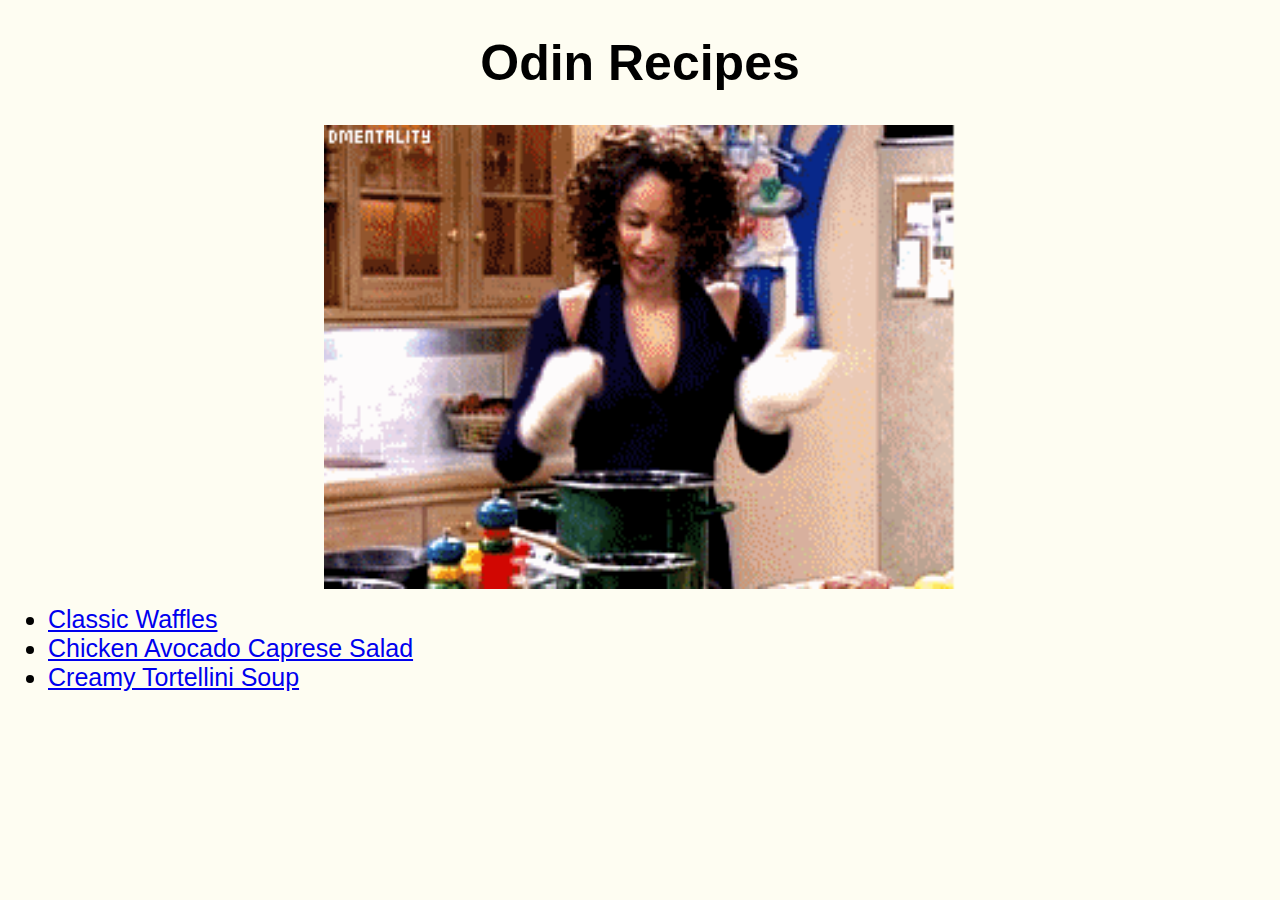
<file: index.html>
<!DOCTYPE html>
<html lang="en">
  <head>
    <meta charset="UTF-8">
    <title>Odin Recipes</title>
    <link rel="stylesheet"href="./style.css">
  </head>
  <body>
    <h1 class="main-title">Odin Recipes</h1>
      <img class="center"src = "./images/cooking.gif"alt="Hilary from Fresh Prince of Bel Air trying to cook">
      <ul>
        <li class="main-links"><a href="./recipes/waffles.html">Classic Waffles</a></li>
        <li class="main-links"><a href="./recipes/chicken-avocado-caprese-salad.html">Chicken Avocado Caprese Salad</a></li>
        <li class="main-links"><a href="./recipes/creamy-tortellini-soup.html">Creamy Tortellini Soup</a></li>
      </ul>
  </body>
</html>
</file>
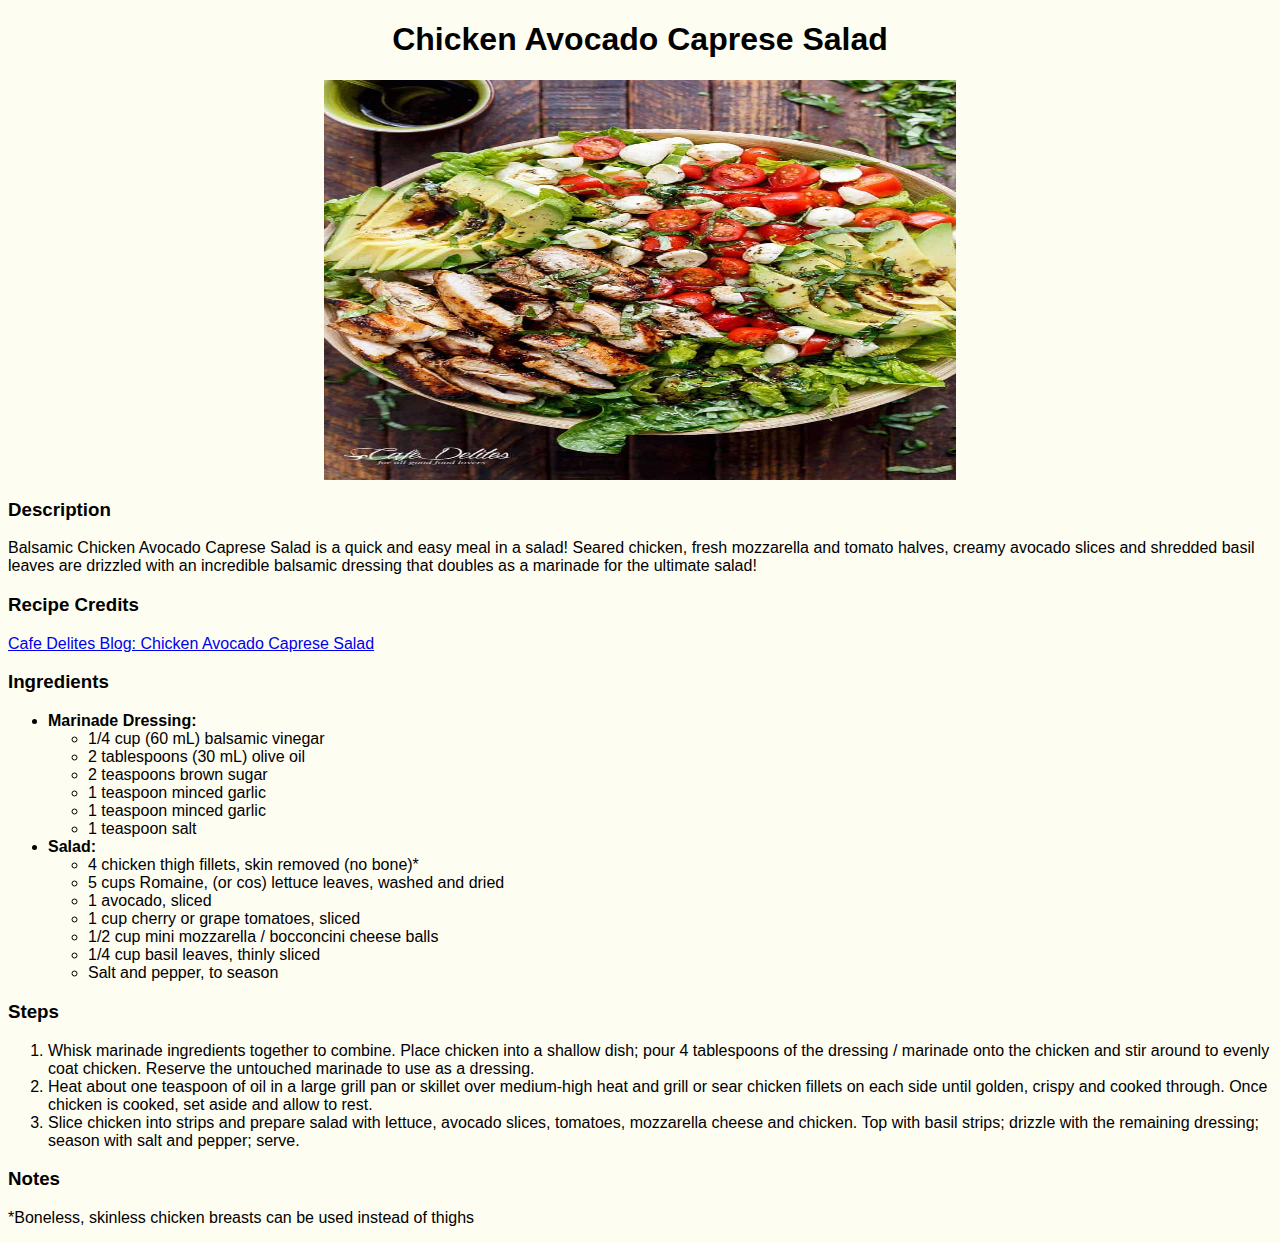
<file: recipes/chicken-avocado-caprese-salad.html>
<!DOCTYPE html>
<html lang="en">
  <head>
    <meta charset="UTF-8">
    <title>Chicken Avocado Caprese Salad</title>
    <link rel="stylesheet"href="../style.css">
  </head>
  <body>
    <h1>Chicken Avocado Caprese Salad</h1>
      <img class="image center"src="../images/caprese-salad.jpg"alt="Chicken avocado caprese salad"> 
    <h3>Description</h3>
      <p>Balsamic Chicken Avocado Caprese Salad is a quick and easy meal in a salad! Seared chicken, fresh mozzarella 
          and tomato halves, creamy avocado slices and shredded basil leaves are drizzled with an incredible
          balsamic dressing that doubles as a marinade for the ultimate salad!</p>
    <h3>Recipe Credits</h3>
      <a href="https://cafedelites.com/chicken-avocado-caprese-salad/">Cafe Delites Blog: Chicken Avocado Caprese Salad</a>
    <h3>Ingredients</h3>
      <ul>
        <li><strong>Marinade Dressing:</strong></li>
          <ul>
            <li>1/4 cup (60 mL) balsamic vinegar</li>
            <li>2 tablespoons (30 mL) olive oil</li>
            <li>2 teaspoons brown sugar</li>
            <li>1 teaspoon minced garlic</li>
            <li>1 teaspoon minced garlic</li>
            <li>1 teaspoon salt</li>
          </ul>
        <li><strong>Salad:</strong></li>
          <ul>
            <li>4 chicken thigh fillets, skin removed (no bone)*</li>
            <li>5 cups Romaine, (or cos) lettuce leaves, washed and dried</li>
            <li>1 avocado, sliced</li>
            <li>1 cup cherry or grape tomatoes, sliced</li>
            <li>1/2 cup mini mozzarella / bocconcini cheese balls</li>
            <li>1/4 cup basil leaves, thinly sliced</li>
            <li>Salt and pepper, to season</li>
          </ul>
      </ul>
    <h3>Steps</h3>
      <ol>
        <li>Whisk marinade ingredients together to combine. Place chicken into a shallow dish; pour 4 tablespoons of the dressing 
            / marinade onto the chicken and stir around to evenly coat chicken. Reserve the untouched marinade to use as a dressing.</li>
        <li>Heat about one teaspoon of oil in a large grill pan or skillet over medium-high heat and grill or sear chicken fillets on 
            each side until golden, crispy and cooked through. Once chicken is cooked, set aside and allow to rest. </li>
        <li>Slice chicken into strips and prepare salad with lettuce, avocado slices, tomatoes, mozzarella cheese and chicken. Top with 
            basil strips; drizzle with the remaining dressing; season with salt and pepper; serve.</li>
      </ol>
    <h3>Notes</h3>
      <p>*Boneless, skinless chicken breasts can be used instead of thighs</p>

  </body>
</html>
</file>
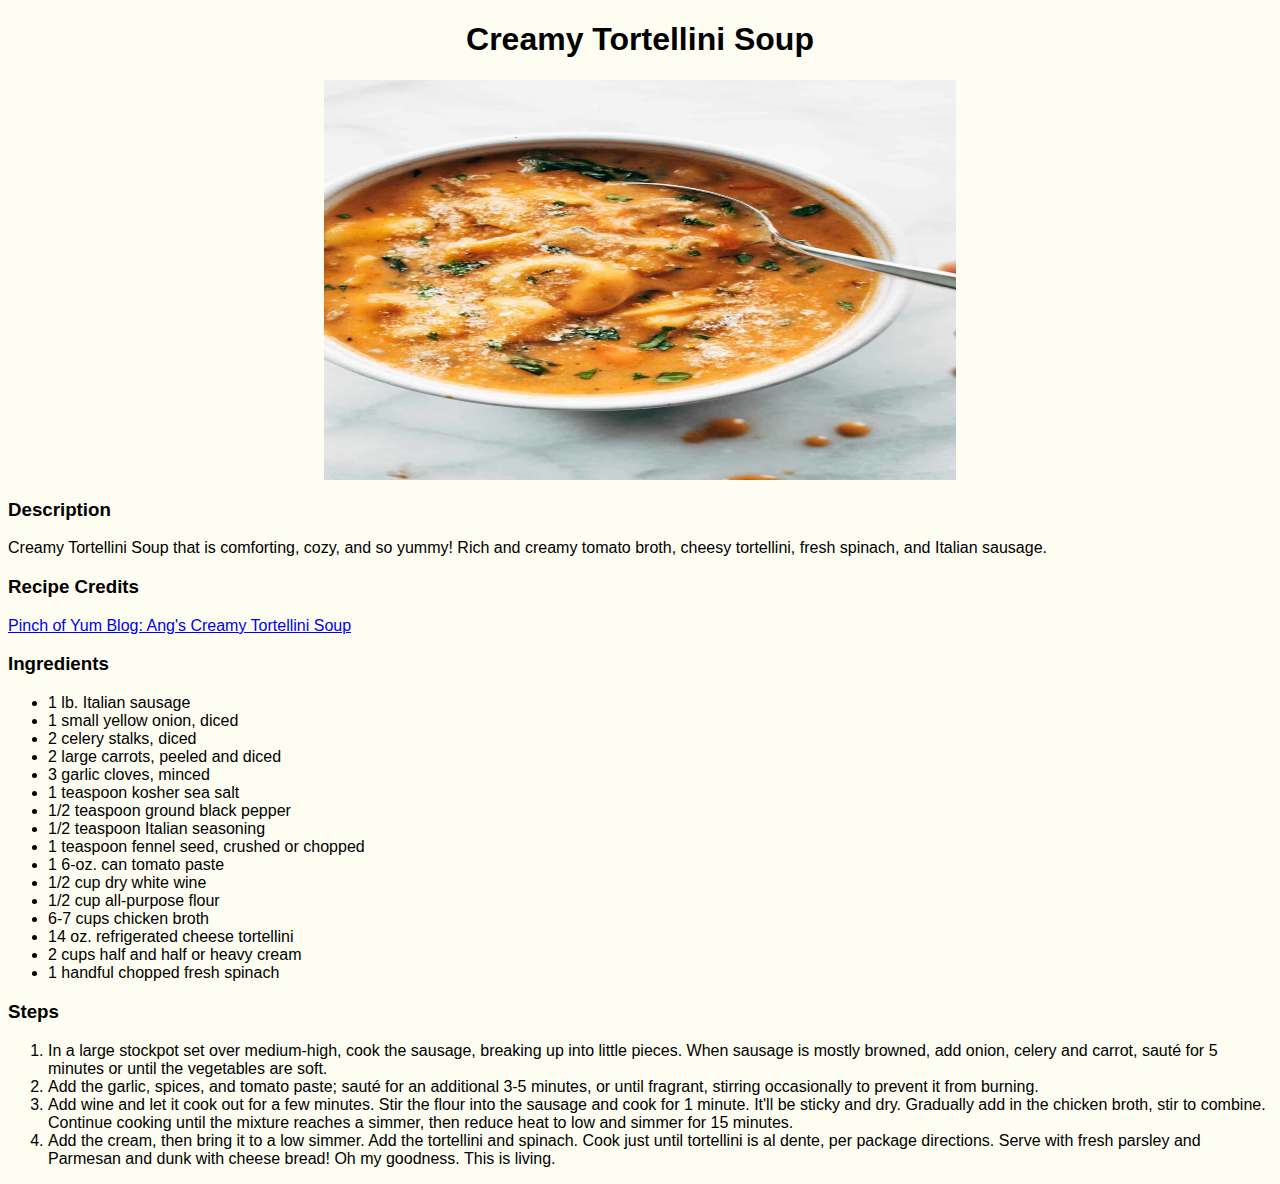
<file: recipes/creamy-tortellini-soup.html>
<!DOCTYPE html>
<html lang="en">
  <head>
    <meta charset="UTF-8">
    <title>Creamy Tortellini Soup</title>
    <link rel="stylesheet"href="../style.css">
  </head>
  <body>
    <h1>Creamy Tortellini Soup</h1>
      <img class="image center"src="../images/tort-soup.jpg"> 
    <h3>Description</h3>
      <p>Creamy Tortellini Soup that is comforting, cozy, and so yummy! Rich and creamy tomato broth, 
          cheesy tortellini, fresh spinach, and Italian sausage.</p>
    <h3>Recipe Credits</h3>
      <p><a href="https://pinchofyum.com/tortellini-soup">Pinch of Yum Blog: Ang's Creamy Tortellini Soup</a></p>
    <h3>Ingredients</h3>
      <ul>
        <li>1 lb. Italian sausage</li>
        <li>1 small yellow onion, diced</li>
        <li>2 celery stalks, diced</li>
        <li>2 large carrots, peeled and diced</li>
        <li>3 garlic cloves, minced</li>
        <li>1 teaspoon kosher sea salt</li>
        <li>1/2 teaspoon ground black pepper</li>
        <li>1/2 teaspoon Italian seasoning</li>
        <li>1 teaspoon fennel seed, crushed or chopped</li>
        <li>1 6-oz. can tomato paste</li>
        <li>1/2 cup dry white wine</li>
        <li>1/2 cup all-purpose flour</li>
        <li>6-7 cups chicken broth</li>
        <li>14 oz. refrigerated cheese tortellini</li>
        <li>2 cups half and half or heavy cream</li>
        <li>1 handful chopped fresh spinach</li>
      </ul>
    <h3>Steps</h3>
      <ol>
        <li>In a large stockpot set over medium-high, cook the sausage, breaking up into little pieces. 
            When sausage is mostly browned, add onion, celery and carrot, sauté for 5 minutes or until the 
            vegetables are soft. </li>
        <li>Add the garlic, spices, and tomato paste; sauté for an additional 3-5 minutes, or until fragrant, 
            stirring occasionally to prevent it from burning.</li>
        <li>Add wine and let it cook out for a few minutes. Stir the flour into the sausage and cook for 1 minute.
             It'll be sticky and dry. Gradually add in the chicken broth, stir to combine. Continue cooking until the 
             mixture reaches a simmer, then reduce heat to low and simmer for 15 minutes.</li>
        <li>Add the cream, then bring it to a low simmer. Add the tortellini and spinach. Cook just until tortellini is 
            al dente, per package directions. Serve with fresh parsley and Parmesan and dunk with cheese bread! 
            Oh my goodness. This is living.</li>
      </ol>

  </body>

</html>
</file>
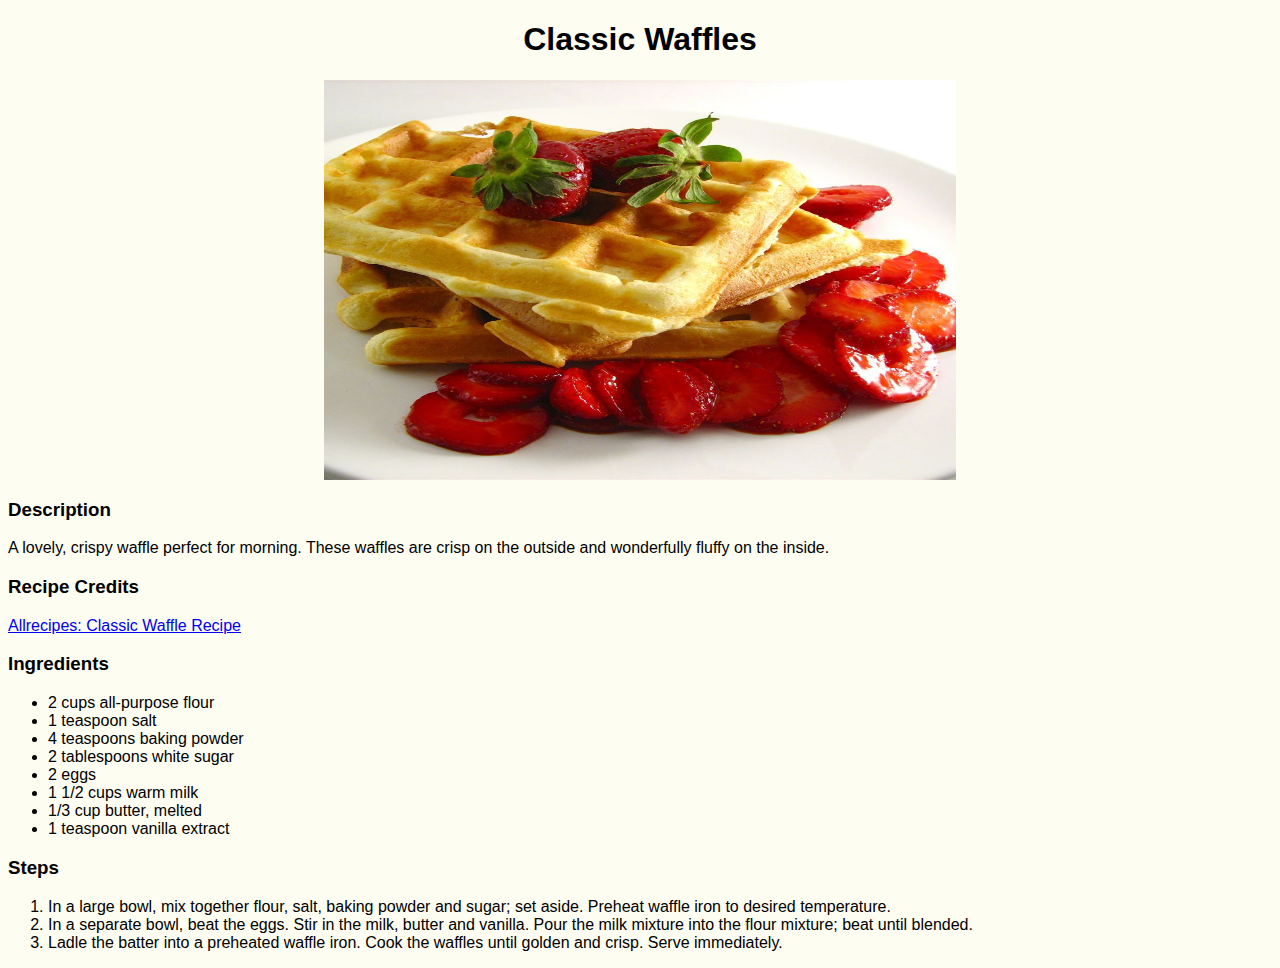
<file: recipes/waffles.html>
<!DOCTYPE html>
<html lang="en"> 
  <head>
    <meta charset="UTF-8">
    <meta name="google" content="notranslate">
    <title>Classic Waffles</title>
    <link rel="stylesheet"href="../style.css">
  </head>
  <body>
    <h1>Classic Waffles</h1>
      <img class="image center"src="../images/waffles.jpg"alt="Classic waffles with strawberries"> 
    <h3>Description</h3>
      <p>A lovely, crispy waffle perfect for morning. These waffles are crisp on
            the outside and wonderfully fluffy on the inside. </p>
    <h3>Recipe Credits</h3>
      <a href="https://www.allrecipes.com/recipe/20513/classic-waffles/">Allrecipes: Classic Waffle Recipe</a>
    <h3>Ingredients</h3>
      <ul>
        <li>2 cups all-purpose flour</li>
        <li>1 teaspoon salt</li>
        <li>4 teaspoons baking powder</li>
        <li>2 tablespoons white sugar</li>
        <li>2 eggs</li>
        <li>1 1/2 cups warm milk</li>
        <li>1/3 cup butter, melted</li>
        <li>1 teaspoon vanilla extract</li>
      </ul>
    <h3>Steps</h3>
      <ol>
        <li>In a large bowl, mix together flour, salt, baking powder and sugar; 
            set aside. Preheat waffle iron to desired temperature.</li>
        <li>In a separate bowl, beat the eggs. Stir in the milk, butter and vanilla.
            Pour the milk mixture into the flour mixture; beat until blended.</li>
        <li>Ladle the batter into a preheated waffle iron. Cook the waffles until 
            golden and crisp. Serve immediately.</li>
      </ol>
  </body>
</html>
</file>
<file: style.css>
html{
  font-family: Optima, Verdana, Helvetica, sans-serif; 
}

body {
  background-color:rgb(250, 245, 190, 0.2);
}

h1 {
  text-align:center;
}  

.main-title {
  font-size: 50px;
}

.main-links {
  font-size: 25px;
}

.image {
  height: 400px;
  width: 200px; 
}

.center {
  display: block;
  margin-left: auto;
  margin-right: auto;
  width: 50%; 
}
</file>
